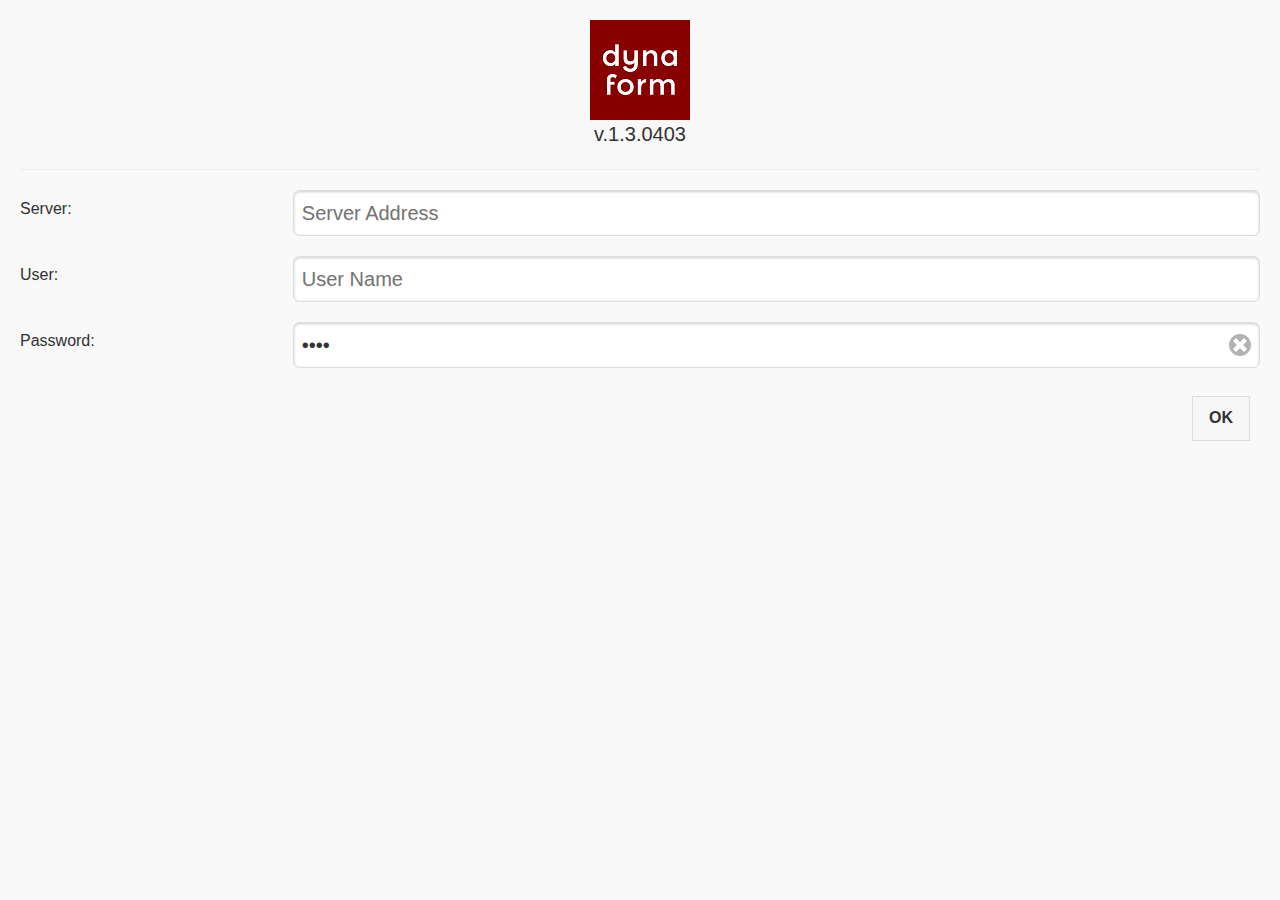
<file: index.html>
<!DOCTYPE html>
<html>
    <head>
        <meta charset="utf-8" />
        <meta name="format-detection" content="telephone=no" />        
        <meta name="viewport" content="user-scalable=no, initial-scale=1, maximum-scale=1, minimum-scale=1" />                 
        
        <title>DynaForm</title>
                               
        <link href="css/jquery.mobile-1.4.4.min.css" rel="stylesheet" type="text/css" />
        <link href="css/bootstrap.min.css" rel="stylesheet" type="text/css" />
        <link href="css/bootstrap-theme.min.css" rel="stylesheet" type="text/css" />
        <link href="css/font-awesome.css" rel="stylesheet" type="text/css" />
        <link href="css/datepicker.css" rel="stylesheet" type="text/css" />    
        <link href="css/index.css" rel="stylesheet" type="text/css" />                
    </head>

    <body>              
        <div data-role="page" id="loginPage">                        
            <div data-role="content">                
                <div class="textAlignCenter">
                    <img src="img/appLogo.png" />
                    <p id="app-version">v.1.3.0403</p>
                    <hr />
                </div>

                <form id="loginForm">            
                    <div id="serverAddressField" class="ui-field-contain">
                        <label for="serverAddress">Server:</label>                                               
                        <input type="text" id="serverAddress" data-clear-btn="true" 
                            placeholder="Server Address" required value="" />
                    </div>
            
                    <div class="ui-field-contain">
                        <label for="userName">User:</label>
                        <input type="text" id="userName" data-clear-btn="true" 
                            placeholder="User Name" required value="" />
                    </div>
                                        
                    <div class="ui-field-contain">
                        <label for="password">Password:</label>
                        <input type="password" id="password" data-clear-btn="true" 
                            placeholder="Password" required value="test" />                           
                    </div>
            
                    <div id="loginErrorMessage" class="error"></div>                    

                    <button type="submit" id="loginButton" 
                        class="ui-btn ui-btn-inline floatRight">OK</button>            
                </form>   
            </div>                 
        </div>       
        
        <div data-role="page" id="syncPage">
            <div data-role="header">                   
                <h1>Oppsett</h1>     
                <a href="#" id="buttonMain" data-icon="home" class="ui-btn-right">Main</a>                                    
            </div>

            <div data-role="content">                    
                <button id="downloadSettingsButton" class="ui-btn ui-btn-corner-all ui-icon-arrow-d ui-btn-icon-right">
                    Last ned innstillinger   
                    <br/>
                    <span id="downloadSettingsStatusMessage" class="statusMessage"></span>
                </button>                                
            </div>                         
        </div>       
                                              
        <script type="text/javascript" src="js/libs/jquery/jquery-1.11.1.min.js"></script>         
        <script type="text/javascript" src="js/libs/bootstrap/bootstrap.min.js"></script>  
        <script type="text/javascript" src="js/libs/bootstrap/bootstrap-datepicker.js"></script>  
        <script type="text/javascript" src="js/libs/bootstrap/modal.js"></script>  
        <script type="text/javascript" src="js/libs/jquery-mobile/jquery.mobile-1.4.4.min.js"></script>                   
        <script type="text/javascript" src="js/libs/router.js"></script>       
        <script type="text/javascript" src="js/libs/jquery.sha1.js"></script>
        <script type="text/javascript" src="js/libs/jquery.md5.js"></script>     
        <script type="text/javascript" src="http://maps.google.com/maps/api/js?sensor=false"></script>

        <script type="text/javascript" src="js/Database.js"></script>      
        <script type="text/javascript" src="js/Synchronize.js"></script> 
        <script type="text/javascript" src="js/Constants.js"></script> 
        <script type="text/javascript" src="js/test.js"></script> 

        <script type="text/javascript" src="js/services/ServiceHandler.js"></script>   
        <script type="text/javascript" src="js/services/LoginService.js"></script>   
        <script type="text/javascript" src="js/services/DownloadDatabaseService.js"></script>
        <script type="text/javascript" src="js/services/UploadDatabaseService.js"></script>
        <script type="text/javascript" src="js/services/FileService.js"></script>
        <script type="text/javascript" src="js/services/GpsService.js"></script>

        <script type="text/javascript" src="js/helpers/FileHelper.js"></script>
        <script type="text/javascript" src="js/helpers/LoaderHelper.js"></script>
        <script type="text/javascript" src="js/helpers/FifoFixedArrayHelper.js"></script> 
        <script type="text/javascript" src="js/helpers/DateHelper.js"></script>
        <script type="text/javascript" src="js/helpers/LogHelper.js"></script>
        <script type="text/javascript" src="js/helpers/ConnectionHelper.js"></script>        
        <script type="text/javascript" src="js/helpers/CameraHelper.js"></script>
        <script type="text/javascript" src="js/helpers/GeolocationHelper.js"></script>
        <script type="text/javascript" src="js/helpers/UuidHelper.js"></script>               
        
        <script type="text/javascript" src="js/app.js"></script>  
        
        <script type="text/javascript">            
            $(document).on('pageinit', '#loginPage', 
                function() {                    
                    $('#loginForm').on('submit', app.logIn);                
                });
                            
            $(document).on('pageinit', '#syncPage',
                function() {             
                    $('#downloadSettingsButton').on('click', synchronize.downloadTables);                      
                    var lastDownloadedTableInfo = localStorage.getItem(app.localStorageKeys.sync.lastDownloadedTableInfo);
                    if (lastDownloadedTableInfo !== null && lastDownloadedTableInfo !== undefined) {
                        $('#downloadSettingsStatusMessage').text(lastDownloadedTableInfo);                    
                    }    

                    $('#buttonMain').on('click', function() {
                        app.loadFile(app.downloadedFilePaths.main.index); 
                    });
                });                                                                                                                                                                                                 
        </script>
    </body>
</html>
</file>
<file: css/index.css>
body {
    font-size: 200%
}            

.info, .success, .warning, .error {
    /*border: 1px solid;*/
    margin: 15px 0px;
    /*padding:15px 20px 15px 55px;*/
    /*width: 500px;*/	
    font: bold 12px verdana;
    /*-moz-box-shadow: 0 0 5px #888;*/
    /*-webkit-box-shadow: 0 0 5px#888;*/
    /*box-shadow: 0 0 5px #888;*/
    /*text-shadow: 2px 2px 2px #ccc;*/
    /*-webkit-border-radius: 15px;*/
    /*-moz-border-radius: 15px;*/
    /*border-radius: 15px;*/
}

.info {
    color: #00529B;
    /*background: #BDE5F8 url('http://mydomain.com/images/icon-info.png') no-repeat 10px center;*/
}

.success {
    color: #4F8A10;
    /*background: #DFF2BF url('http://mydomain.com/images/icon-tick.png') no-repeat 10px center;*/
}

.warning {
    color: #9F6000;
    /*background: #FEEFB3 url('http://mydomain.com/images/icon-warning.png') no-repeat 10px center;*/
}

.error {
    color: #D8000C;
    /*background: #FFBABA url('http://mydomain.com/images/icon-cross.png') no-repeat 10px center;*/
}

.textAlignCenter {
    text-align: center;
}

.textAlignLeft {
    text-align: left;
}

.textAlignRight {
    text-align: right;
}

.floatLeft {
    float: left;
}

.floatRight {
    float: right;
}

.groupControls {
    float: left;
    margin: 0;
    list-style: none;
}

.groupControls li {
    display: inline-block;
}

.statusMessage {
    font-size: 0.7em;
}

.displayNone {
    display: none;
}

.ui-icon-archive:after {
    background-image: url("../img/icons/icon_archive.png");    
    background-size: 18px 18px;
}

.panel-heading {
    cursor: pointer;
}

.accordion-toggle:after {
    font-family:'FontAwesome';
    content:"\f077";
    float: right;
    color: inherit;
}

.panel-heading.collapsed .accordion-toggle:after {
    content:"\f078";
}

.customLoadDialog {
    visibility: visible;
    /*position: absolute;*/
    z-index: 999;
    border-radius: 10px;
    background: #FFFFFF;
    padding-top: 15px !important;
    padding-bottom: 10px !important;
    padding-left: 5px !important;
    padding-right: 5px !important;
    width: 100%;
    display: inline-block;
    text-align: center;
}

#downloadSettingsStatusMessage:before {
	content: "Last updated: ";
}

#downloadFilesStatusMessage:before {
	content: "Last updated: ";
}

#uploadFilesStatusMessage:before {
	content: "Last updated: ";
}
</file>
<file: css/datepicker.css>
/*!
 * Datepicker for Bootstrap
 *
 * Copyright 2012 Stefan Petre
 * Improvements by Andrew Rowls
 * Licensed under the Apache License v2.0
 * http://www.apache.org/licenses/LICENSE-2.0
 *
 */
.datepicker {
  padding: 4px;
  -webkit-border-radius: 4px;
  -moz-border-radius: 4px;
  border-radius: 4px;
  direction: ltr;
  /*.dow {
		border-top: 1px solid #ddd !important;
	}*/

}
.datepicker-inline {
  width: 220px;
}
.datepicker.datepicker-rtl {
  direction: rtl;
}
.datepicker.datepicker-rtl table tr td span {
  float: right;
}
.datepicker-dropdown {
  top: 0;
  left: 0;
}
.datepicker-dropdown:before {
  content: '';
  display: inline-block;
  border-left: 7px solid transparent;
  border-right: 7px solid transparent;
  border-bottom: 7px solid #ccc;
  border-top: 0;
  border-bottom-color: rgba(0, 0, 0, 0.2);
  position: absolute;
}
.datepicker-dropdown:after {
  content: '';
  display: inline-block;
  border-left: 6px solid transparent;
  border-right: 6px solid transparent;
  border-bottom: 6px solid #ffffff;
  border-top: 0;
  position: absolute;
}
.datepicker-dropdown.datepicker-orient-left:before {
  left: 6px;
}
.datepicker-dropdown.datepicker-orient-left:after {
  left: 7px;
}
.datepicker-dropdown.datepicker-orient-right:before {
  right: 6px;
}
.datepicker-dropdown.datepicker-orient-right:after {
  right: 7px;
}
.datepicker-dropdown.datepicker-orient-top:before {
  top: -7px;
}
.datepicker-dropdown.datepicker-orient-top:after {
  top: -6px;
}
.datepicker-dropdown.datepicker-orient-bottom:before {
  bottom: -7px;
  border-bottom: 0;
  border-top: 7px solid #999;
}
.datepicker-dropdown.datepicker-orient-bottom:after {
  bottom: -6px;
  border-bottom: 0;
  border-top: 6px solid #ffffff;
}
.datepicker > div {
  display: none;
}
.datepicker.days div.datepicker-days {
  display: block;
}
.datepicker.months div.datepicker-months {
  display: block;
}
.datepicker.years div.datepicker-years {
  display: block;
}
.datepicker table {
  margin: 0;
  -webkit-touch-callout: none;
  -webkit-user-select: none;
  -khtml-user-select: none;
  -moz-user-select: none;
  -ms-user-select: none;
  user-select: none;
}
.datepicker td,
.datepicker th {
  text-align: center;
  width: 20px;
  height: 20px;
  -webkit-border-radius: 4px;
  -moz-border-radius: 4px;
  border-radius: 4px;
  border: none;
}
.table-striped .datepicker table tr td,
.table-striped .datepicker table tr th {
  background-color: transparent;
}
.datepicker table tr td.day:hover {
  background: #eeeeee;
  cursor: pointer;
}
.datepicker table tr td.old,
.datepicker table tr td.new {
  color: #999999;
}
.datepicker table tr td.disabled,
.datepicker table tr td.disabled:hover {
  background: none;
  color: #999999;
  cursor: default;
}
.datepicker table tr td.today,
.datepicker table tr td.today:hover,
.datepicker table tr td.today.disabled,
.datepicker table tr td.today.disabled:hover {
  background-color: #fde19a;
  background-image: -moz-linear-gradient(top, #fdd49a, #fdf59a);
  background-image: -ms-linear-gradient(top, #fdd49a, #fdf59a);
  background-image: -webkit-gradient(linear, 0 0, 0 100%, from(#fdd49a), to(#fdf59a));
  background-image: -webkit-linear-gradient(top, #fdd49a, #fdf59a);
  background-image: -o-linear-gradient(top, #fdd49a, #fdf59a);
  background-image: linear-gradient(top, #fdd49a, #fdf59a);
  background-repeat: repeat-x;
  filter: progid:DXImageTransform.Microsoft.gradient(startColorstr='#fdd49a', endColorstr='#fdf59a', GradientType=0);
  border-color: #fdf59a #fdf59a #fbed50;
  border-color: rgba(0, 0, 0, 0.1) rgba(0, 0, 0, 0.1) rgba(0, 0, 0, 0.25);
  filter: progid:DXImageTransform.Microsoft.gradient(enabled=false);
  color: #000;
}
.datepicker table tr td.today:hover,
.datepicker table tr td.today:hover:hover,
.datepicker table tr td.today.disabled:hover,
.datepicker table tr td.today.disabled:hover:hover,
.datepicker table tr td.today:active,
.datepicker table tr td.today:hover:active,
.datepicker table tr td.today.disabled:active,
.datepicker table tr td.today.disabled:hover:active,
.datepicker table tr td.today.active,
.datepicker table tr td.today:hover.active,
.datepicker table tr td.today.disabled.active,
.datepicker table tr td.today.disabled:hover.active,
.datepicker table tr td.today.disabled,
.datepicker table tr td.today:hover.disabled,
.datepicker table tr td.today.disabled.disabled,
.datepicker table tr td.today.disabled:hover.disabled,
.datepicker table tr td.today[disabled],
.datepicker table tr td.today:hover[disabled],
.datepicker table tr td.today.disabled[disabled],
.datepicker table tr td.today.disabled:hover[disabled] {
  background-color: #fdf59a;
}
.datepicker table tr td.today:active,
.datepicker table tr td.today:hover:active,
.datepicker table tr td.today.disabled:active,
.datepicker table tr td.today.disabled:hover:active,
.datepicker table tr td.today.active,
.datepicker table tr td.today:hover.active,
.datepicker table tr td.today.disabled.active,
.datepicker table tr td.today.disabled:hover.active {
  background-color: #fbf069 \9;
}
.datepicker table tr td.today:hover:hover {
  color: #000;
}
.datepicker table tr td.today.active:hover {
  color: #fff;
}
.datepicker table tr td.range,
.datepicker table tr td.range:hover,
.datepicker table tr td.range.disabled,
.datepicker table tr td.range.disabled:hover {
  background: #eeeeee;
  -webkit-border-radius: 0;
  -moz-border-radius: 0;
  border-radius: 0;
}
.datepicker table tr td.range.today,
.datepicker table tr td.range.today:hover,
.datepicker table tr td.range.today.disabled,
.datepicker table tr td.range.today.disabled:hover {
  background-color: #f3d17a;
  background-image: -moz-linear-gradient(top, #f3c17a, #f3e97a);
  background-image: -ms-linear-gradient(top, #f3c17a, #f3e97a);
  background-image: -webkit-gradient(linear, 0 0, 0 100%, from(#f3c17a), to(#f3e97a));
  background-image: -webkit-linear-gradient(top, #f3c17a, #f3e97a);
  background-image: -o-linear-gradient(top, #f3c17a, #f3e97a);
  background-image: linear-gradient(top, #f3c17a, #f3e97a);
  background-repeat: repeat-x;
  filter: progid:DXImageTransform.Microsoft.gradient(startColorstr='#f3c17a', endColorstr='#f3e97a', GradientType=0);
  border-color: #f3e97a #f3e97a #edde34;
  border-color: rgba(0, 0, 0, 0.1) rgba(0, 0, 0, 0.1) rgba(0, 0, 0, 0.25);
  filter: progid:DXImageTransform.Microsoft.gradient(enabled=false);
  -webkit-border-radius: 0;
  -moz-border-radius: 0;
  border-radius: 0;
}
.datepicker table tr td.range.today:hover,
.datepicker table tr td.range.today:hover:hover,
.datepicker table tr td.range.today.disabled:hover,
.datepicker table tr td.range.today.disabled:hover:hover,
.datepicker table tr td.range.today:active,
.datepicker table tr td.range.today:hover:active,
.datepicker table tr td.range.today.disabled:active,
.datepicker table tr td.range.today.disabled:hover:active,
.datepicker table tr td.range.today.active,
.datepicker table tr td.range.today:hover.active,
.datepicker table tr td.range.today.disabled.active,
.datepicker table tr td.range.today.disabled:hover.active,
.datepicker table tr td.range.today.disabled,
.datepicker table tr td.range.today:hover.disabled,
.datepicker table tr td.range.today.disabled.disabled,
.datepicker table tr td.range.today.disabled:hover.disabled,
.datepicker table tr td.range.today[disabled],
.datepicker table tr td.range.today:hover[disabled],
.datepicker table tr td.range.today.disabled[disabled],
.datepicker table tr td.range.today.disabled:hover[disabled] {
  background-color: #f3e97a;
}
.datepicker table tr td.range.today:active,
.datepicker table tr td.range.today:hover:active,
.datepicker table tr td.range.today.disabled:active,
.datepicker table tr td.range.today.disabled:hover:active,
.datepicker table tr td.range.today.active,
.datepicker table tr td.range.today:hover.active,
.datepicker table tr td.range.today.disabled.active,
.datepicker table tr td.range.today.disabled:hover.active {
  background-color: #efe24b \9;
}
.datepicker table tr td.selected,
.datepicker table tr td.selected:hover,
.datepicker table tr td.selected.disabled,
.datepicker table tr td.selected.disabled:hover {
  background-color: #9e9e9e;
  background-image: -moz-linear-gradient(top, #b3b3b3, #808080);
  background-image: -ms-linear-gradient(top, #b3b3b3, #808080);
  background-image: -webkit-gradient(linear, 0 0, 0 100%, from(#b3b3b3), to(#808080));
  background-image: -webkit-linear-gradient(top, #b3b3b3, #808080);
  background-image: -o-linear-gradient(top, #b3b3b3, #808080);
  background-image: linear-gradient(top, #b3b3b3, #808080);
  background-repeat: repeat-x;
  filter: progid:DXImageTransform.Microsoft.gradient(startColorstr='#b3b3b3', endColorstr='#808080', GradientType=0);
  border-color: #808080 #808080 #595959;
  border-color: rgba(0, 0, 0, 0.1) rgba(0, 0, 0, 0.1) rgba(0, 0, 0, 0.25);
  filter: progid:DXImageTransform.Microsoft.gradient(enabled=false);
  color: #fff;
  text-shadow: 0 -1px 0 rgba(0, 0, 0, 0.25);
}
.datepicker table tr td.selected:hover,
.datepicker table tr td.selected:hover:hover,
.datepicker table tr td.selected.disabled:hover,
.datepicker table tr td.selected.disabled:hover:hover,
.datepicker table tr td.selected:active,
.datepicker table tr td.selected:hover:active,
.datepicker table tr td.selected.disabled:active,
.datepicker table tr td.selected.disabled:hover:active,
.datepicker table tr td.selected.active,
.datepicker table tr td.selected:hover.active,
.datepicker table tr td.selected.disabled.active,
.datepicker table tr td.selected.disabled:hover.active,
.datepicker table tr td.selected.disabled,
.datepicker table tr td.selected:hover.disabled,
.datepicker table tr td.selected.disabled.disabled,
.datepicker table tr td.selected.disabled:hover.disabled,
.datepicker table tr td.selected[disabled],
.datepicker table tr td.selected:hover[disabled],
.datepicker table tr td.selected.disabled[disabled],
.datepicker table tr td.selected.disabled:hover[disabled] {
  background-color: #808080;
}
.datepicker table tr td.selected:active,
.datepicker table tr td.selected:hover:active,
.datepicker table tr td.selected.disabled:active,
.datepicker table tr td.selected.disabled:hover:active,
.datepicker table tr td.selected.active,
.datepicker table tr td.selected:hover.active,
.datepicker table tr td.selected.disabled.active,
.datepicker table tr td.selected.disabled:hover.active {
  background-color: #666666 \9;
}
.datepicker table tr td.active,
.datepicker table tr td.active:hover,
.datepicker table tr td.active.disabled,
.datepicker table tr td.active.disabled:hover {
  background-color: #006dcc;
  background-image: -moz-linear-gradient(top, #0088cc, #0044cc);
  background-image: -ms-linear-gradient(top, #0088cc, #0044cc);
  background-image: -webkit-gradient(linear, 0 0, 0 100%, from(#0088cc), to(#0044cc));
  background-image: -webkit-linear-gradient(top, #0088cc, #0044cc);
  background-image: -o-linear-gradient(top, #0088cc, #0044cc);
  background-image: linear-gradient(top, #0088cc, #0044cc);
  background-repeat: repeat-x;
  filter: progid:DXImageTransform.Microsoft.gradient(startColorstr='#0088cc', endColorstr='#0044cc', GradientType=0);
  border-color: #0044cc #0044cc #002a80;
  border-color: rgba(0, 0, 0, 0.1) rgba(0, 0, 0, 0.1) rgba(0, 0, 0, 0.25);
  filter: progid:DXImageTransform.Microsoft.gradient(enabled=false);
  color: #fff;
  text-shadow: 0 -1px 0 rgba(0, 0, 0, 0.25);
}
.datepicker table tr td.active:hover,
.datepicker table tr td.active:hover:hover,
.datepicker table tr td.active.disabled:hover,
.datepicker table tr td.active.disabled:hover:hover,
.datepicker table tr td.active:active,
.datepicker table tr td.active:hover:active,
.datepicker table tr td.active.disabled:active,
.datepicker table tr td.active.disabled:hover:active,
.datepicker table tr td.active.active,
.datepicker table tr td.active:hover.active,
.datepicker table tr td.active.disabled.active,
.datepicker table tr td.active.disabled:hover.active,
.datepicker table tr td.active.disabled,
.datepicker table tr td.active:hover.disabled,
.datepicker table tr td.active.disabled.disabled,
.datepicker table tr td.active.disabled:hover.disabled,
.datepicker table tr td.active[disabled],
.datepicker table tr td.active:hover[disabled],
.datepicker table tr td.active.disabled[disabled],
.datepicker table tr td.active.disabled:hover[disabled] {
  background-color: #0044cc;
}
.datepicker table tr td.active:active,
.datepicker table tr td.active:hover:active,
.datepicker table tr td.active.disabled:active,
.datepicker table tr td.active.disabled:hover:active,
.datepicker table tr td.active.active,
.datepicker table tr td.active:hover.active,
.datepicker table tr td.active.disabled.active,
.datepicker table tr td.active.disabled:hover.active {
  background-color: #003399 \9;
}
.datepicker table tr td span {
  display: block;
  width: 23%;
  height: 54px;
  line-height: 54px;
  float: left;
  margin: 1%;
  cursor: pointer;
  -webkit-border-radius: 4px;
  -moz-border-radius: 4px;
  border-radius: 4px;
}
.datepicker table tr td span:hover {
  background: #eeeeee;
}
.datepicker table tr td span.disabled,
.datepicker table tr td span.disabled:hover {
  background: none;
  color: #999999;
  cursor: default;
}
.datepicker table tr td span.active,
.datepicker table tr td span.active:hover,
.datepicker table tr td span.active.disabled,
.datepicker table tr td span.active.disabled:hover {
  background-color: #006dcc;
  background-image: -moz-linear-gradient(top, #0088cc, #0044cc);
  background-image: -ms-linear-gradient(top, #0088cc, #0044cc);
  background-image: -webkit-gradient(linear, 0 0, 0 100%, from(#0088cc), to(#0044cc));
  background-image: -webkit-linear-gradient(top, #0088cc, #0044cc);
  background-image: -o-linear-gradient(top, #0088cc, #0044cc);
  background-image: linear-gradient(top, #0088cc, #0044cc);
  background-repeat: repeat-x;
  filter: progid:DXImageTransform.Microsoft.gradient(startColorstr='#0088cc', endColorstr='#0044cc', GradientType=0);
  border-color: #0044cc #0044cc #002a80;
  border-color: rgba(0, 0, 0, 0.1) rgba(0, 0, 0, 0.1) rgba(0, 0, 0, 0.25);
  filter: progid:DXImageTransform.Microsoft.gradient(enabled=false);
  color: #fff;
  text-shadow: 0 -1px 0 rgba(0, 0, 0, 0.25);
}
.datepicker table tr td span.active:hover,
.datepicker table tr td span.active:hover:hover,
.datepicker table tr td span.active.disabled:hover,
.datepicker table tr td span.active.disabled:hover:hover,
.datepicker table tr td span.active:active,
.datepicker table tr td span.active:hover:active,
.datepicker table tr td span.active.disabled:active,
.datepicker table tr td span.active.disabled:hover:active,
.datepicker table tr td span.active.active,
.datepicker table tr td span.active:hover.active,
.datepicker table tr td span.active.disabled.active,
.datepicker table tr td span.active.disabled:hover.active,
.datepicker table tr td span.active.disabled,
.datepicker table tr td span.active:hover.disabled,
.datepicker table tr td span.active.disabled.disabled,
.datepicker table tr td span.active.disabled:hover.disabled,
.datepicker table tr td span.active[disabled],
.datepicker table tr td span.active:hover[disabled],
.datepicker table tr td span.active.disabled[disabled],
.datepicker table tr td span.active.disabled:hover[disabled] {
  background-color: #0044cc;
}
.datepicker table tr td span.active:active,
.datepicker table tr td span.active:hover:active,
.datepicker table tr td span.active.disabled:active,
.datepicker table tr td span.active.disabled:hover:active,
.datepicker table tr td span.active.active,
.datepicker table tr td span.active:hover.active,
.datepicker table tr td span.active.disabled.active,
.datepicker table tr td span.active.disabled:hover.active {
  background-color: #003399 \9;
}
.datepicker table tr td span.old,
.datepicker table tr td span.new {
  color: #999999;
}
.datepicker th.datepicker-switch {
  width: 145px;
}
.datepicker thead tr:first-child th,
.datepicker tfoot tr th {
  cursor: pointer;
}
.datepicker thead tr:first-child th:hover,
.datepicker tfoot tr th:hover {
  background: #eeeeee;
}
.datepicker .cw {
  font-size: 10px;
  width: 12px;
  padding: 0 2px 0 5px;
  vertical-align: middle;
}
.datepicker thead tr:first-child th.cw {
  cursor: default;
  background-color: transparent;
}
.input-append.date .add-on i,
.input-prepend.date .add-on i {
  display: block;
  cursor: pointer;
  width: 16px;
  height: 16px;
}
.input-daterange input {
  text-align: center;
}
.input-daterange input:first-child {
  -webkit-border-radius: 3px 0 0 3px;
  -moz-border-radius: 3px 0 0 3px;
  border-radius: 3px 0 0 3px;
}
.input-daterange input:last-child {
  -webkit-border-radius: 0 3px 3px 0;
  -moz-border-radius: 0 3px 3px 0;
  border-radius: 0 3px 3px 0;
}
.input-daterange .add-on {
  display: inline-block;
  width: auto;
  min-width: 16px;
  height: 18px;
  padding: 4px 5px;
  font-weight: normal;
  line-height: 18px;
  text-align: center;
  text-shadow: 0 1px 0 #ffffff;
  vertical-align: middle;
  background-color: #eeeeee;
  border: 1px solid #ccc;
  margin-left: -5px;
  margin-right: -5px;
}
</file>
